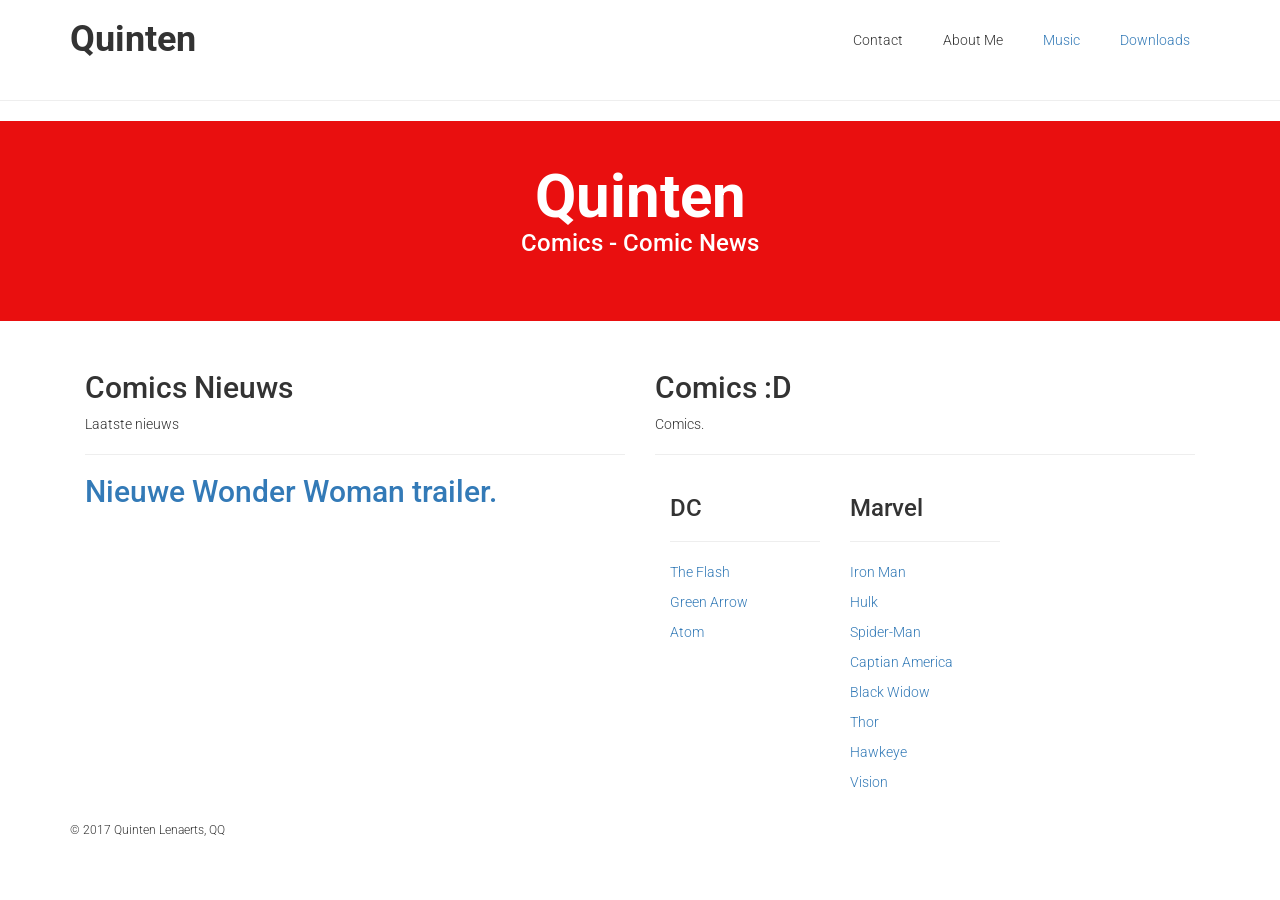
<file: index.html>
<!DOCTYPE html>
<html>
<head>
  <title>QQ - Home</title>
  <meta charset="utf-8"/>
  <link rel="stylesheet" href="https://maxcdn.bootstrapcdn.com/bootstrap/3.3.6/css/bootstrap.min.css" integrity="sha384-1q8mTJOASx8j1Au+a5WDVnPi2lkFfwwEAa8hDDdjZlpLegxhjVME1fgjWPGmkzs7" crossorigin="anonymous">
  <link href='https://fonts.googleapis.com/css?family=Roboto:300,400,700' rel='stylesheet' type='text/css'>
  <link rel="stylesheet" type="text/css" href="main.css">
  <script type="text/javascript" src="script.js"></script>
</head>
<body>
  <header class="container">
    <div class="row">
     <h1 class="col-sm-4">Quinten</h1>

     <nav class="col-sm-8 text-right">
      <p>Contact</p>
      <p>About Me</p>
      <p><a href="music.html">Music</a></p>
      <p><a href="downloads1.html">Downloads</a></p>

     </nav>
   </div>
  </header>
  <hr>
<div class="jumbotron">
  <div class="container">
    <div class="row text-center">
      <h2>Quinten</h2>
      <h3>Comics - Comic News</h3>


    </div>
  </div>
</div>
<div class='container'>
  <div class='col-sm-6'>
    <h2>Comics Nieuws</h2>

      <p>Laatste nieuws</p>
      <hr class="c_en_n">

      <h2><a href="wonder_woman_film.html">Nieuwe Wonder Woman trailer.</a></h2>

    </div>
  <div class='col-sm-6'>
    <h2>Comics :D</h2>
    <p>Comics.</p>
    <hr class="c_en_n">


    <div class='col-sm-4'>
      <h3>DC</h3>

      <hr>
      <p><a href="the_flash.html">The Flash</a></p>
      <p><a href="green_arrow">Green Arrow</a></p>
      <p><a href="Atom">Atom</a></p>
    </div>


    <div class='col-sm-4'>
      <h3>Marvel</h3>
      <hr>
      <p><a href="iron_man">Iron Man</a></p>
      <p><a href="hulk">Hulk</a></p>
      <p><a href="spider_man">Spider-Man</a></p>
      <p><a href="captian_americe">Captian America</a></p>
      <p><a href="black_widow">Black Widow</a></p>
      <p><a href="thor">Thor</a></p>
      <p><a href="hawkaye">Hawkeye</a></p>
      <p><a href="vision">Vision</a></p>
    </div>
  </div>


</div>
<footer class="container">
  <div class='row'>
       <p class='col-sm-4'>&copy; 2017 Quinten Lenaerts, QQ</p>
       <ul class="col-sm-8">

</footer>


</body>
</html>
</file>
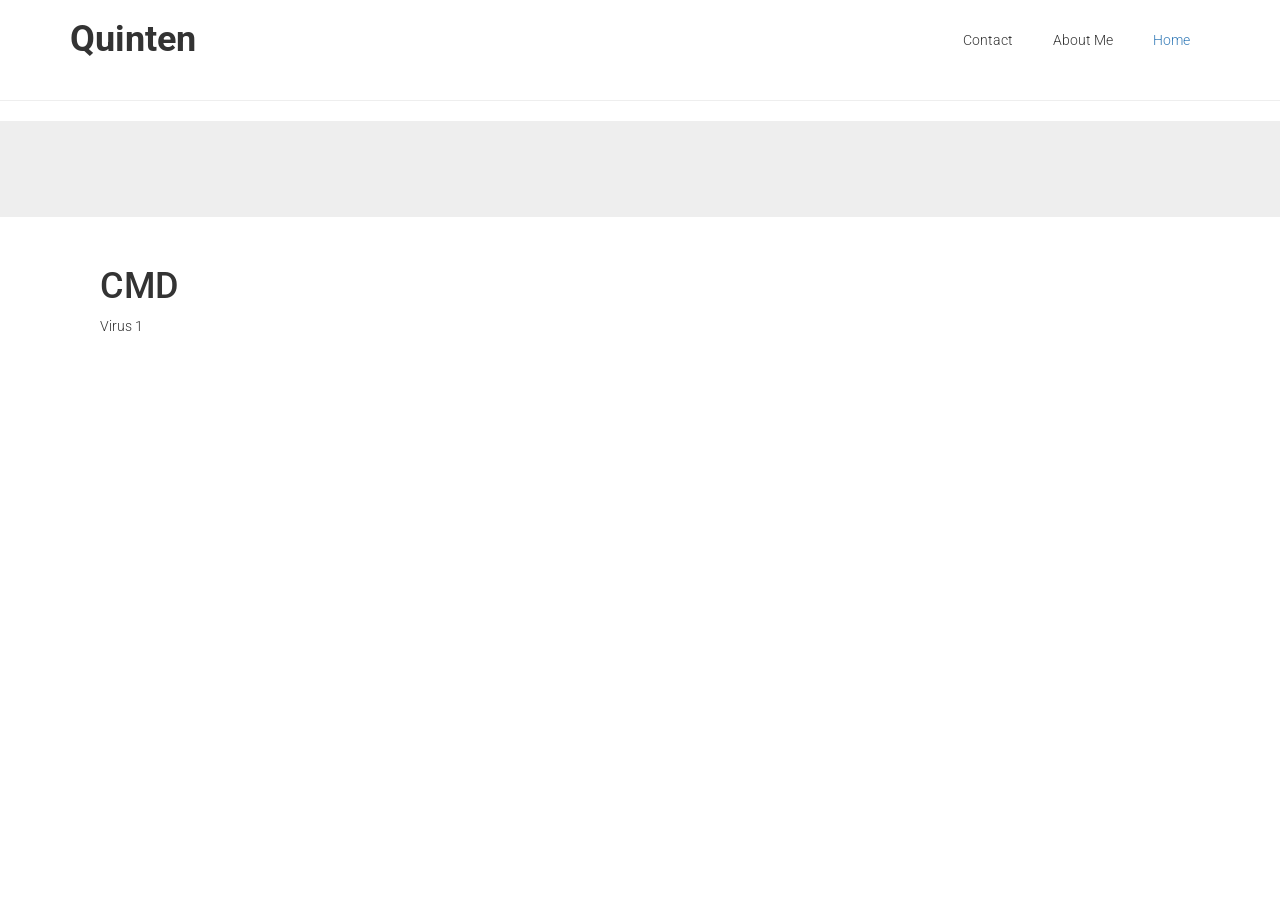
<file: downloads1.html>
<!DOCTYPE html>
<html>
<head>
  <title>Skillfair</title>
  <meta charset="utf-8"/>
  <link rel="stylesheet" href="https://maxcdn.bootstrapcdn.com/bootstrap/3.3.6/css/bootstrap.min.css" integrity="sha384-1q8mTJOASx8j1Au+a5WDVnPi2lkFfwwEAa8hDDdjZlpLegxhjVME1fgjWPGmkzs7" crossorigin="anonymous">
  <link href='https://fonts.googleapis.com/css?family=Roboto:300,400,700' rel='stylesheet' type='text/css'>
  <link rel="stylesheet" type="text/css" href="downloads.css">
</head>
<body>
  <header class="container">
    <div class="row">
     <h1 class="col-sm-4">Quinten</h1>

     <nav class="col-sm-8 text-right">
      <p>Contact</p>
      <p>About Me</p>
      <p><a href="Tweb1.html">Home</a></p>
     </nav>
   </div>
  </header>
  <hr>
  <div class="jumbotron">

  </div>
  <div class='container'>

    <div class='col-sm-6'>
      <div class='col-sm-3'>
        <h1>CMD</h1>
        <p>Virus 1<p>
      </div>
    </div>

    <div class='col-sm-6'>
      <h1 class="col-sm-3"></h1>   <!-- Niet gebruikt -->
    </div>

  </div>
</body>
</html>
</file>
<file: main.css>
body {
  font-family: 'Roboto', sans-serif;
  font-weight: 300;
}

header {
  padding: 20px 0;
}

header .row,
footer .row {
  display: flex;
  align-items: center;
}

header h1 {
  font-weight: 700;
  margin: 0;
}

header nav {
  display: flex;
  justify-content: flex-end;
}

header p {
  padding: 0 20px;
  margin: 0;
}
#h2_title {

  color: black;

}

.jumbotron {
  display: flex;
  align-items: center;
  -background-image: url('https://houseofgozer.files.wordpress.com/2014/11/marvel-vs-dc-banner.png?w=624');
  -background-size: cover;
  color: #E90F0F;
  height: 200px;
  background-color: #E90F0F;
  -text-shadow: 0.25px 0.25px 0.25px #000000;
}

.jumbotron h2 {
  font-size: 60px;
  font-weight: 700;
  margin: 0;
  color: #fff;
}

.jumbotron h3 {
  margin: 0 0 20px;
  color: #fff;
}

section .row img {
  margin: 0 0 30px;
  width: 100%;
}

.col-md-6 {
  margin: 0 0 30px;
}

.btn.btn-primary {
  border-radius: 2px;
  border: 0px;
  color: #fbd1d5;
  text-shadow: none;
  background-color: #ffffff;
}

.btn.btn-primary:hover {
  color: #ffffff;
  background-color: #fbd1d5;
}

.btn-secondary {
  background-color: #E8DFE0;
  color: #ffffff;
  margin: 0 0 30px;
}

footer {
  font-size: 12px;
  padding: 20px 0;
}

footer .col-sm-8 {
  display: flex;
  justify-content: flex-end;
}

footer ul {
  list-style: none;
}

footer li img {
  width: 32px;
  height: 32px;
}
</file>
<file: downloads.css>
body {
  font-family: 'Roboto', sans-serif;
  font-weight: 300;
}

header {
  padding: 20px 0;
}

header .row,
footer .row {
  display: flex;
  align-items: center;
}

header h1 {
  font-weight: 700;
  margin: 0;
}

header nav {
  display: flex;
  justify-content: flex-end;
}

header p {
  padding: 0 20px;
  margin: 0;
}

.jumbotron {
  display: flex;
  align-items: center;

  background-size: cover;
  color: #ffffff;
  height: 50px;
  text-shadow: 0.25px 0.25px 0.25px #000000;
}

.jumbotron h2 {
  font-size: 60px;
  font-weight: 700;
  margin: 0;
  color: #fff;
}

.jumbotron h3 {
  margin: 0 0 20px;
  color: #fff;
}

section .row img {
  margin: 0 0 30px;
  width: 100%;
}

.col-md-6 {
  margin: 0 0 30px;
}

.btn.btn-primary {
  border-radius: 2px;
  border: 0px;
  color: #fbd1d5;
  text-shadow: none;
  background-color: #ffffff;
}

.btn.btn-primary:hover {
  color: #ffffff;
  background-color: #fbd1d5;
}

.btn-secondary {
  background-color: #E8DFE0;
  color: #ffffff;
  margin: 0 0 30px;
}

footer {
  font-size: 12px;
  padding: 20px 0;
}

footer .col-sm-8 {
  display: flex;
  justify-content: flex-end;
}

footer ul {
  list-style: none;
}

footer li img {
  width: 32px;
  height: 32px;
}
</file>
